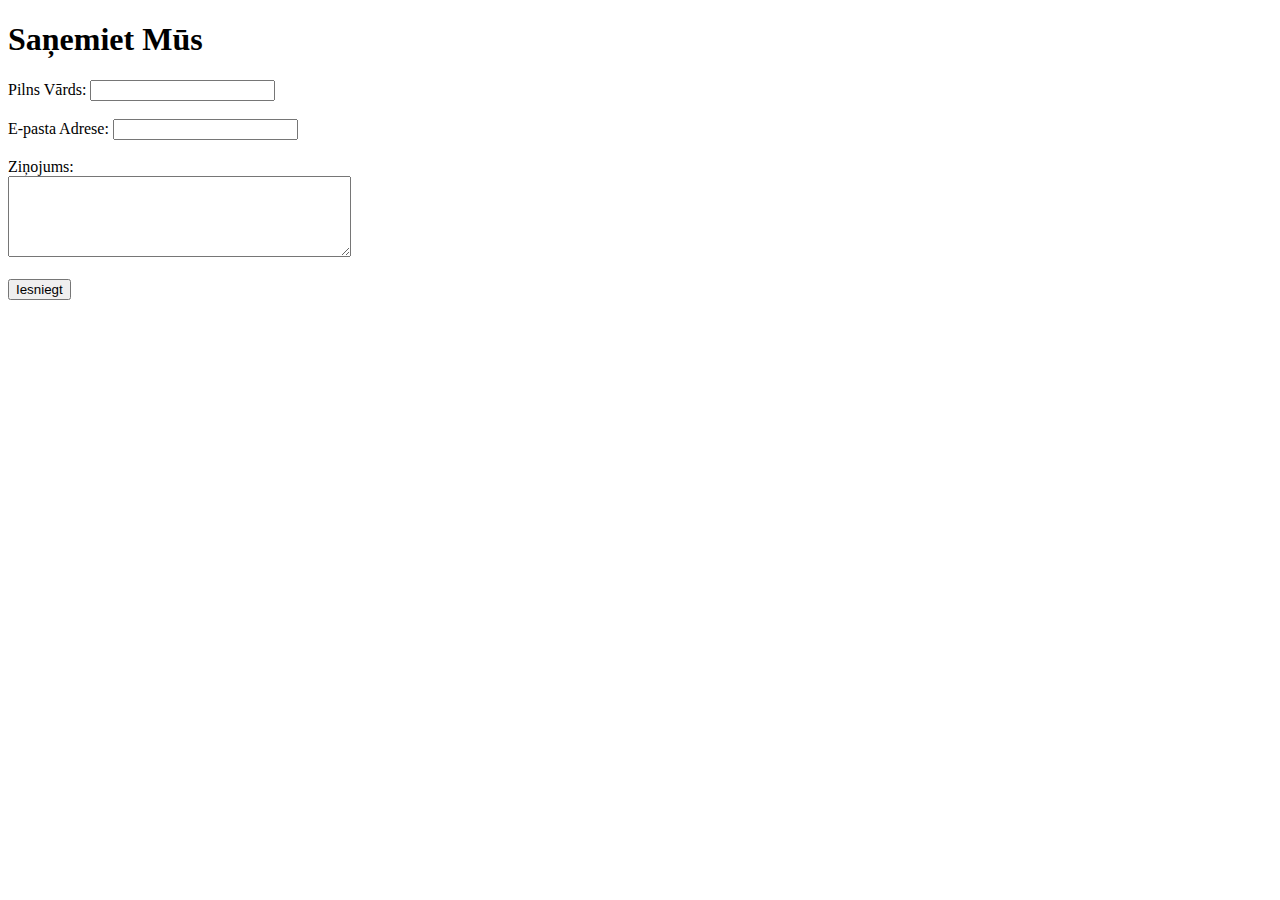
<file: chatgpt.html>
<!DOCTYPE html>
<html lang="lv">
  <head>
    <meta charset="UTF-8" />
    <meta name="viewport" content="width=device-width, initial-scale=1.0" />
    <title>Kontaktu Forma</title>
    <script>
      // Funkcija, kas apstrādā formas iesniegšanu
      function handleSubmit(event) {
        // Novērst noklusējuma formas iesniegšanu
        event.preventDefault();

        // Izveido FormData objektu, lai iegūtu visas formas vērtības
        const formData = new FormData(event.target);

        // Izvada visas formas vērtības konsolē
        formData.forEach((value, key) => {
          console.log(`${key}: ${value}`);
        });
      }
    </script>
  </head>
  <body>
    <h1>Saņemiet Mūs</h1>
    <form id="contactForm" onsubmit="handleSubmit(event)">
      <label for="name">Pilns Vārds:</label>
      <input type="text" id="name" name="name" required /><br /><br />

      <label for="email">E-pasta Adrese:</label>
      <input type="email" id="email" name="email" required /><br /><br />

      <label for="message">Ziņojums:</label><br />
      <textarea
        id="message"
        name="message"
        rows="5"
        cols="40"
        required
      ></textarea
      ><br /><br />

      <button type="submit">Iesniegt</button>
    </form>
  </body>
</html>
</file>
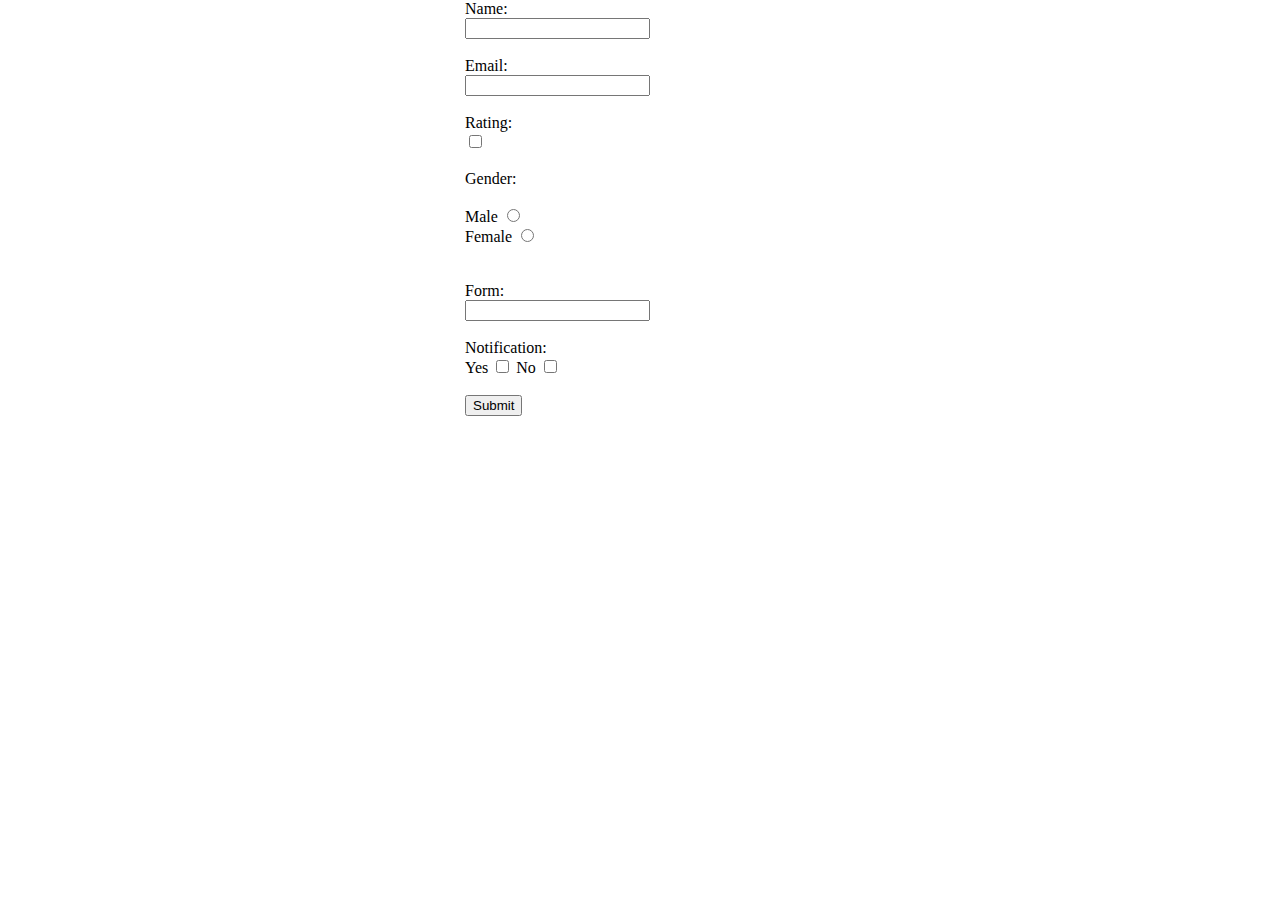
<file: form.html>
<!DOCTYPE html>
<html lang="en">
<head>
    <meta charset="UTF-8">
    <meta name="viewport" content="width=device-width, initial-scale=1.0">
    <title>Document</title>
    <link rel="stylesheet" href="formStyles.css" />
</head>
<body>
    <form action="#"></form>
    <label for="name">Name:</label><br>
    <input type="text" id="name" name="name">
    <br><br>

    <label for="email">Email:</label><br>
    <input type="email" id="email" name="email">
    <br><br>

    <label for="rating">Rating:</label><br>
    <input type="checkbox" id="rating" name="rating">
    <br><br>
    
    <div class="gender">
    <label for="gender">Gender:</label><br><br>
    <label for="male">Male</label>
    <input type="radio" id="gender" name="gender" value="male"><br>
    <label for="female">Female</label>
    <input type="radio" id="gender" name="gender" value="female"><br>
    </div>
    <br><br>

    <label for="form">Form:</label><br>
    <input type="text" id="form" name="form">
    <br><br>

    <label for="notification">Notification:</label><br>
    <label for="yes">Yes</label>
    <input type="checkbox" id="notification" name="notification" value="Yes">
    <label for="no">No</label>
    <input type="checkbox" id="notification" name="notification" value="No">
    <br>
    <br>

    <input type="submit" id="submit" name="submit"><br>
    </form>
</body>
</html>
</file>
<file: formStyles.css>
body{
   margin: auto;
   width: 350px;

}
</file>
